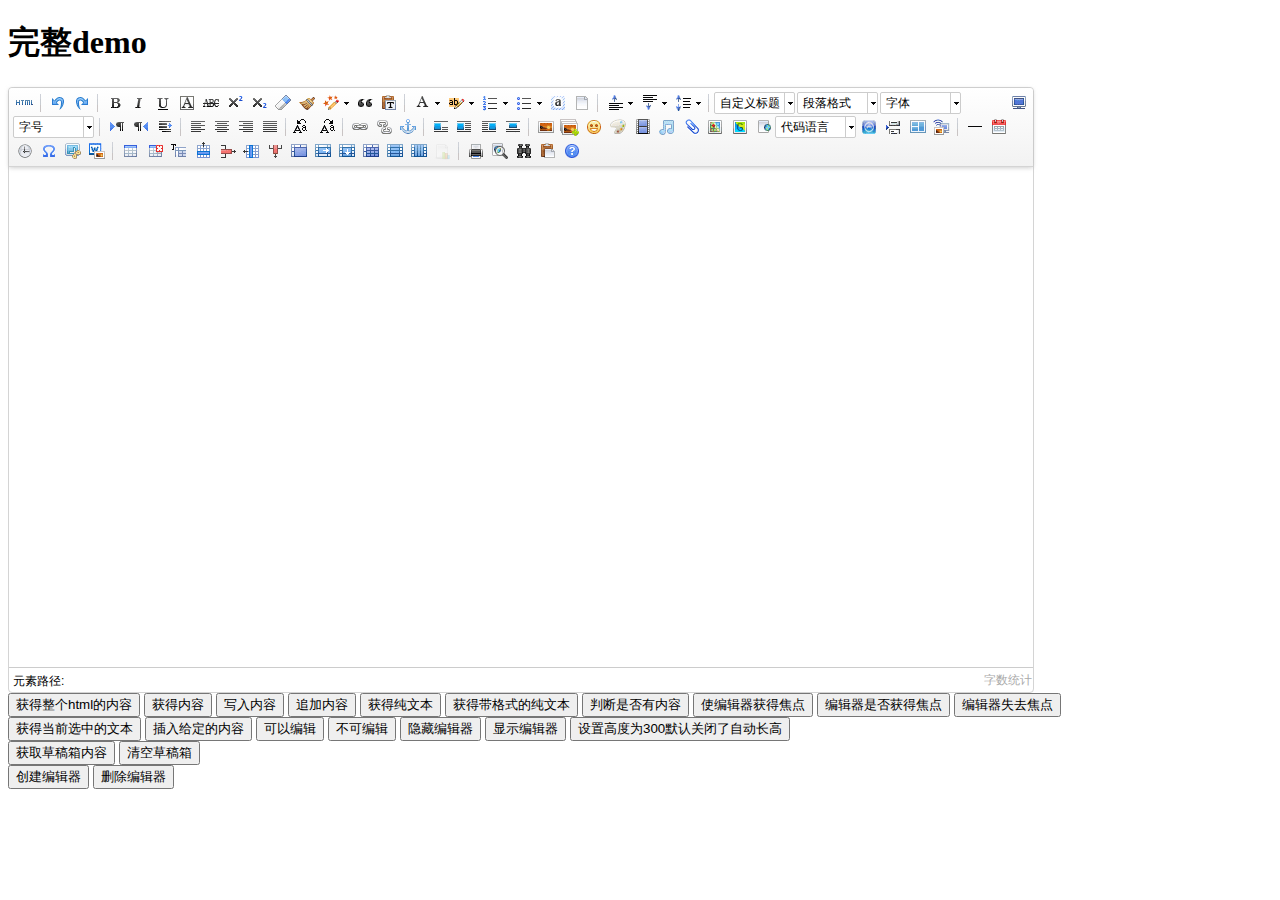
<file: static/js/utf8-php/index.html>
<!DOCTYPE HTML PUBLIC "-//W3C//DTD HTML 4.01 Transitional//EN"
        "http://www.w3.org/TR/html4/loose.dtd">
<html>
<head>
    <title>完整demo</title>
    <meta http-equiv="Content-Type" content="text/html;charset=utf-8"/>
    <script type="text/javascript" charset="utf-8" src="ueditor.config.js"></script>
    <script type="text/javascript" charset="utf-8" src="ueditor.all.min.js"> </script>
    <!--建议手动加在语言，避免在ie下有时因为加载语言失败导致编辑器加载失败-->
    <!--这里加载的语言文件会覆盖你在配置项目里添加的语言类型，比如你在配置项目里配置的是英文，这里加载的中文，那最后就是中文-->
    <script type="text/javascript" charset="utf-8" src="lang/zh-cn/zh-cn.js"></script>

    <style type="text/css">
        div{
            width:100%;
        }
    </style>
</head>
<body>
<div>
    <h1>完整demo</h1>
    <script id="editor" type="text/plain" style="width:1024px;height:500px;"></script>
</div>
<div id="btns">
    <div>
        <button onclick="getAllHtml()">获得整个html的内容</button>
        <button onclick="getContent()">获得内容</button>
        <button onclick="setContent()">写入内容</button>
        <button onclick="setContent(true)">追加内容</button>
        <button onclick="getContentTxt()">获得纯文本</button>
        <button onclick="getPlainTxt()">获得带格式的纯文本</button>
        <button onclick="hasContent()">判断是否有内容</button>
        <button onclick="setFocus()">使编辑器获得焦点</button>
        <button onmousedown="isFocus(event)">编辑器是否获得焦点</button>
        <button onmousedown="setblur(event)" >编辑器失去焦点</button>

    </div>
    <div>
        <button onclick="getText()">获得当前选中的文本</button>
        <button onclick="insertHtml()">插入给定的内容</button>
        <button id="enable" onclick="setEnabled()">可以编辑</button>
        <button onclick="setDisabled()">不可编辑</button>
        <button onclick=" UE.getEditor('editor').setHide()">隐藏编辑器</button>
        <button onclick=" UE.getEditor('editor').setShow()">显示编辑器</button>
        <button onclick=" UE.getEditor('editor').setHeight(300)">设置高度为300默认关闭了自动长高</button>
    </div>

    <div>
        <button onclick="getLocalData()" >获取草稿箱内容</button>
        <button onclick="clearLocalData()" >清空草稿箱</button>
    </div>

</div>
<div>
    <button onclick="createEditor()">
    创建编辑器</button>
    <button onclick="deleteEditor()">
    删除编辑器</button>
</div>

<script type="text/javascript">

    //实例化编辑器
    //建议使用工厂方法getEditor创建和引用编辑器实例，如果在某个闭包下引用该编辑器，直接调用UE.getEditor('editor')就能拿到相关的实例
    var ue = UE.getEditor('editor');


    function isFocus(e){
        alert(UE.getEditor('editor').isFocus());
        UE.dom.domUtils.preventDefault(e)
    }
    function setblur(e){
        UE.getEditor('editor').blur();
        UE.dom.domUtils.preventDefault(e)
    }
    function insertHtml() {
        var value = prompt('插入html代码', '');
        UE.getEditor('editor').execCommand('insertHtml', value)
    }
    function createEditor() {
        enableBtn();
        UE.getEditor('editor');
    }
    function getAllHtml() {
        alert(UE.getEditor('editor').getAllHtml())
    }
    function getContent() {
        var arr = [];
        arr.push("使用editor.getContent()方法可以获得编辑器的内容");
        arr.push("内容为：");
        arr.push(UE.getEditor('editor').getContent());
        alert(arr.join("\n"));
    }
    function getPlainTxt() {
        var arr = [];
        arr.push("使用editor.getPlainTxt()方法可以获得编辑器的带格式的纯文本内容");
        arr.push("内容为：");
        arr.push(UE.getEditor('editor').getPlainTxt());
        alert(arr.join('\n'))
    }
    function setContent(isAppendTo) {
        var arr = [];
        arr.push("使用editor.setContent('欢迎使用ueditor')方法可以设置编辑器的内容");
        UE.getEditor('editor').setContent('欢迎使用ueditor', isAppendTo);
        alert(arr.join("\n"));
    }
    function setDisabled() {
        UE.getEditor('editor').setDisabled('fullscreen');
        disableBtn("enable");
    }

    function setEnabled() {
        UE.getEditor('editor').setEnabled();
        enableBtn();
    }

    function getText() {
        //当你点击按钮时编辑区域已经失去了焦点，如果直接用getText将不会得到内容，所以要在选回来，然后取得内容
        var range = UE.getEditor('editor').selection.getRange();
        range.select();
        var txt = UE.getEditor('editor').selection.getText();
        alert(txt)
    }

    function getContentTxt() {
        var arr = [];
        arr.push("使用editor.getContentTxt()方法可以获得编辑器的纯文本内容");
        arr.push("编辑器的纯文本内容为：");
        arr.push(UE.getEditor('editor').getContentTxt());
        alert(arr.join("\n"));
    }
    function hasContent() {
        var arr = [];
        arr.push("使用editor.hasContents()方法判断编辑器里是否有内容");
        arr.push("判断结果为：");
        arr.push(UE.getEditor('editor').hasContents());
        alert(arr.join("\n"));
    }
    function setFocus() {
        UE.getEditor('editor').focus();
    }
    function deleteEditor() {
        disableBtn();
        UE.getEditor('editor').destroy();
    }
    function disableBtn(str) {
        var div = document.getElementById('btns');
        var btns = UE.dom.domUtils.getElementsByTagName(div, "button");
        for (var i = 0, btn; btn = btns[i++];) {
            if (btn.id == str) {
                UE.dom.domUtils.removeAttributes(btn, ["disabled"]);
            } else {
                btn.setAttribute("disabled", "true");
            }
        }
    }
    function enableBtn() {
        var div = document.getElementById('btns');
        var btns = UE.dom.domUtils.getElementsByTagName(div, "button");
        for (var i = 0, btn; btn = btns[i++];) {
            UE.dom.domUtils.removeAttributes(btn, ["disabled"]);
        }
    }

    function getLocalData () {
        alert(UE.getEditor('editor').execCommand( "getlocaldata" ));
    }

    function clearLocalData () {
        UE.getEditor('editor').execCommand( "clearlocaldata" );
        alert("已清空草稿箱")
    }
</script>
</body>
</html>
</file>
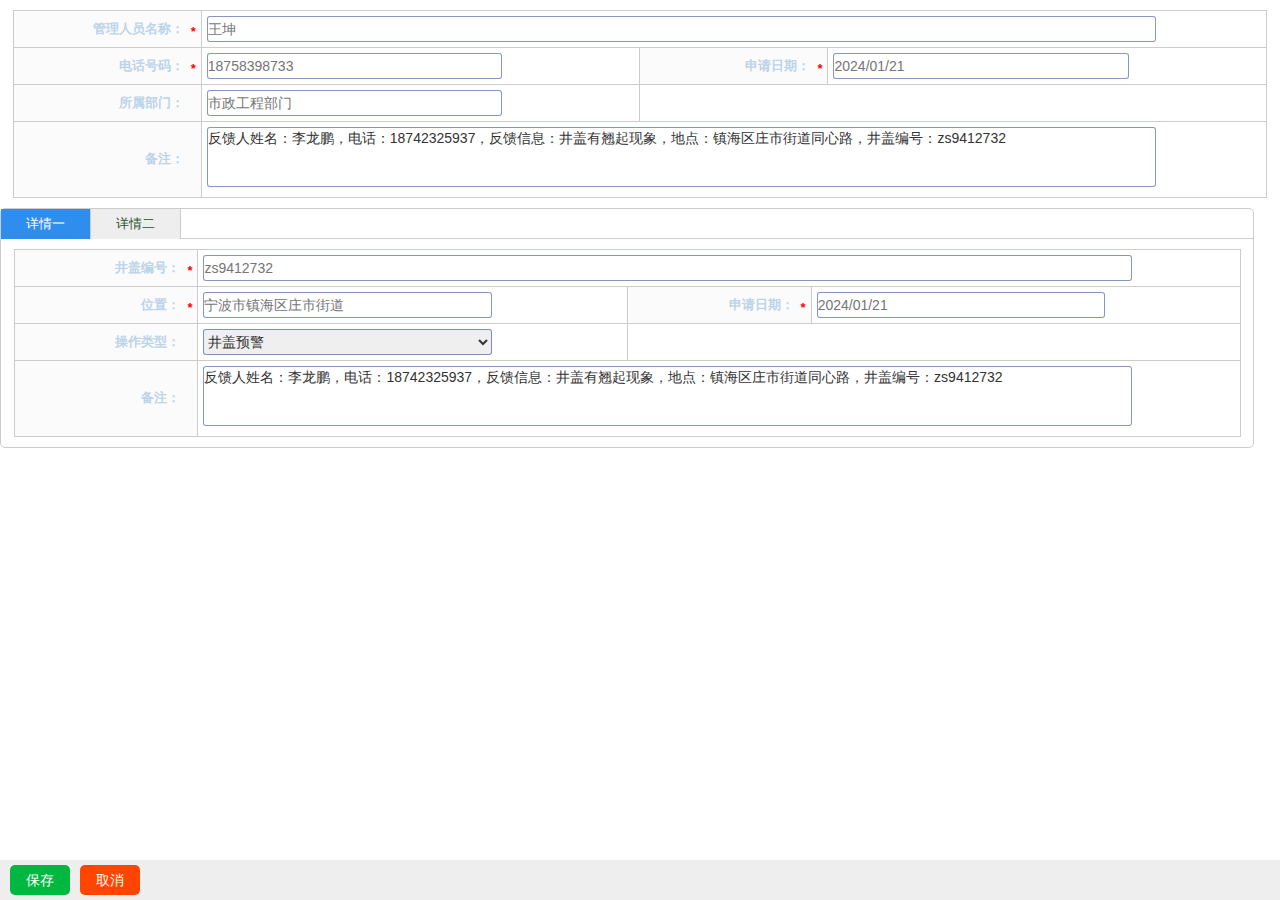
<file: myapp/templates/tail_more.html>
<!DOCTYPE html>
<html lang="en">
<head>
    <meta charset="UTF-8">
    <title>详情-复杂</title>
    <link rel="stylesheet" href="../../static/js/bstable/css/bootstrap.min.css"/>
    <link rel="stylesheet" href="../../static/js/bstable/css/bootstrap-table.css"/>
    <link rel="stylesheet" href="../../static/css/tail.css">
    <link href="../../static/css/zTreeStyle/zTreeStyle.css" rel="stylesheet" type="text/css" />
</head>
<body>
<section class="sm_section">
    <div class="base_div">
        <table class="base_table">
            <tr>
                <td class="label_td">管理人员名称：<span>*</span></td>
                <td colspan="3"><input type="text" class="base_input base_input_lg" placeholder="王坤"></td>
            </tr>
            <tr>
                <td class="label_td">电话号码：<span>*</span></td>
                <td><input type="text" class="base_input" placeholder="18758398733"></td>
                <td class="label_td">申请日期：<span>*</span></td>
                <td><input type="text" class="base_input" placeholder="2024/01/21"></td>
            </tr>
            <tr>
                <td class="label_td">所属部门：<span></span></td>
                <td><input class="base_input" placeholder="市政工程部门"></input></td>
            </tr>

            <tr>
                <td class="label_td">备注：<span></span></td>
                <td colspan="3"><textarea class="base_area">反馈人姓名：李龙鹏，电话：18742325937，反馈信息：井盖有翘起现象，地点：镇海区庄市街道同心路，井盖编号：zs9412732</textarea></td>
            </tr>

        </table>
    </div>
    <div class="more_div left">
        <div class="more_tit">
            <a href="javascript:void(0)" class="more_active">详情一</a><a href="javascript:void(0)">详情二</a>
        </div>
        <div class="more_con">
            <div class="more_con_div"style="display: block">
                <table class="base_table">
                    <tr>
                        <td class="label_td">井盖编号：<span>*</span></td>
                        <td colspan="3"><input type="text" class="base_input base_input_lg" placeholder="zs9412732"></td>
                    </tr>
                    <tr>
                        <td class="label_td">位置：<span>*</span></td>
                        <td><input type="text" class="base_input" placeholder="宁波市镇海区庄市街道"></td>
                        <td class="label_td">申请日期：<span>*</span></td>
                        <td><input type="text" class="base_input" placeholder="2024/01/21"></td>
                    </tr>
                    <tr>
                        <td class="label_td">操作类型：<span></span></td>
                        <td>
                            <select class="base_input">
                                <option>井盖预警</option>
                                <option>井盖维修</option>
                                <option>井盖更新</option>
                            </select>
                        </td>
                    </tr>
                    <tr>
                        <td class="label_td">备注：<span></span></td>
                        <td colspan="3"><textarea class="base_area" >反馈人姓名：李龙鹏，电话：18742325937，反馈信息：井盖有翘起现象，地点：镇海区庄市街道同心路，井盖编号：zs9412732</textarea></td>
                    </tr>

                </table>
            </div>
            <div class="more_con_div" >
                <table class="base_table">
                    <tr>
                        <td class="label_td">名称：<span>*</span></td>
                        <td colspan="3"><input type="text" class="base_input base_input_lg"><span class="base_note">(必填项)</span></td>
                        <td class="td_img" colspan="2" rowspan="5"><img src="../static/img/nopic.jpg" > </td>
                    </tr>
                    <tr>
                        <td class="label_td">编号：<span>*</span></td>
                        <td><input type="text" class="base_input"><span class="base_note">(必填项)</span></td>
                        <td class="label_td">申请日期：<span>*</span></td>
                        <td><input type="date" class="base_input"></td>
                    </tr>
                    <tr>
                        <td class="label_td">类型：<span></span></td>
                        <td><select class="base_input"><option>全部</option></select></td>
                        <td class="label_td">申请日期：<span>*</span></td>
                        <td><input type="date" class="base_input"></td>
                    </tr>
                    <tr>
                        <td class="label_td">多选框：<span></span></td>
                        <td><input type="checkbox" class="input_checkbox"><span class="input_span">选项一</span>
                            <input type="checkbox" class="input_checkbox"><span class="input_span">选项一</span>
                            <input type="checkbox" class="input_checkbox"><span class="input_span">选项一</span>
                        </td>
                        <td class="label_td">单选框：<span>*</span></td>
                        <td><input type="radio" class="input_checkbox" checked name="ra"><span class="input_span">选项一</span>
                            <input type="radio" class="input_checkbox" checked name="ra"><span class="input_span">选项一</span>
                            <input type="radio" class="input_checkbox" checked name="ra"><span class="input_span">选项一</span>
                        </td>
                    </tr>
                    <tr>
                        <td class="label_td">备注：<span></span></td>
                        <td colspan="3"><textarea class="base_area"></textarea></td>
                    </tr>
                </table>
            </div>
        </div>
    </div>
    <div class="div_foot"><button class="save_but">保存</button><button class="close_but" onclick="can()">取消</button></div>
</section>
<script src="../../static/js/jquery/jQuery-2.2.0.min.js"></script>
<script src="../../static/js/ztree/jquery.ztree.all-3.5.js"></script>
<script src="../../static/js/listTree.js"></script>
<script src="../../static/js/bstable/js/bootstrap.min.js"></script>
<script src="../../static/js/bstable/js/bootstrap-table.js"></script>
<script src="../../static/js/bstable/js/bootstrap-table-zh-CN.min.js"></script>
<script>
    function can(){
        var index =parent.layer.getFrameIndex(window.name);
        parent.layer.close(index);
    }
</script>
<script>
    $(function(){
       table();
        navChange();
    })
    function table(){
        $('#table').bootstrapTable({
            method: "get",
            url: "json/case.json",
            striped: true,
            singleSelect: false,
            dataType: "json",
            pagination: true, //分页
            pageSize: 10,
            pageNumber: 1,
            search: false, //显示搜索框
            contentType: "application/x-www-form-urlencoded",
            queryParams: null,
            //sidePagination: "server", //服务端请求
            columns: [
                {
                    title: "",
                    field: 'ch',
                    align: 'center',
                    width:'30px',
                    valign: 'middle',
                    formatter:function(val,row){

                        return '<div class="cliclRed"></div>';
                    }

                }
                ,
                {
                    title: "事项名称",
                    field: 'name',
                    align: 'center',
                    valign: 'middle'
                },
                {
                    title: '负责部门',
                    field: 'part',
                    align: 'center',
                    valign: 'middle'
                },

                {
                    title: '操作',
                    field: 'opear',
                    width:'250px',
                    align: 'center',
                    formatter: function (value, row) {
                        var e = '<a  href="javascript:void(0)" class="table_edit" title="咨询" onclick="edit(\'' + row.id + '\')">编辑</a> ';
                        var c = '<a   href="javascript:void(0)" class="table_del" title="删除" onclick="del(\'' + row.id + '\')">删除</a> ';
                        return e+c ;
                    }
                }
            ]
        });


    }
    function navChange(){
        $(".more_tit a").click(function(){
            var index=$(this).index();
            $(this).addClass("more_active").siblings().removeClass("more_active");
            $(".more_con .more_con_div").eq(index).show().siblings().hide();
        })
    }
</script>
</body>
</html>
</file>
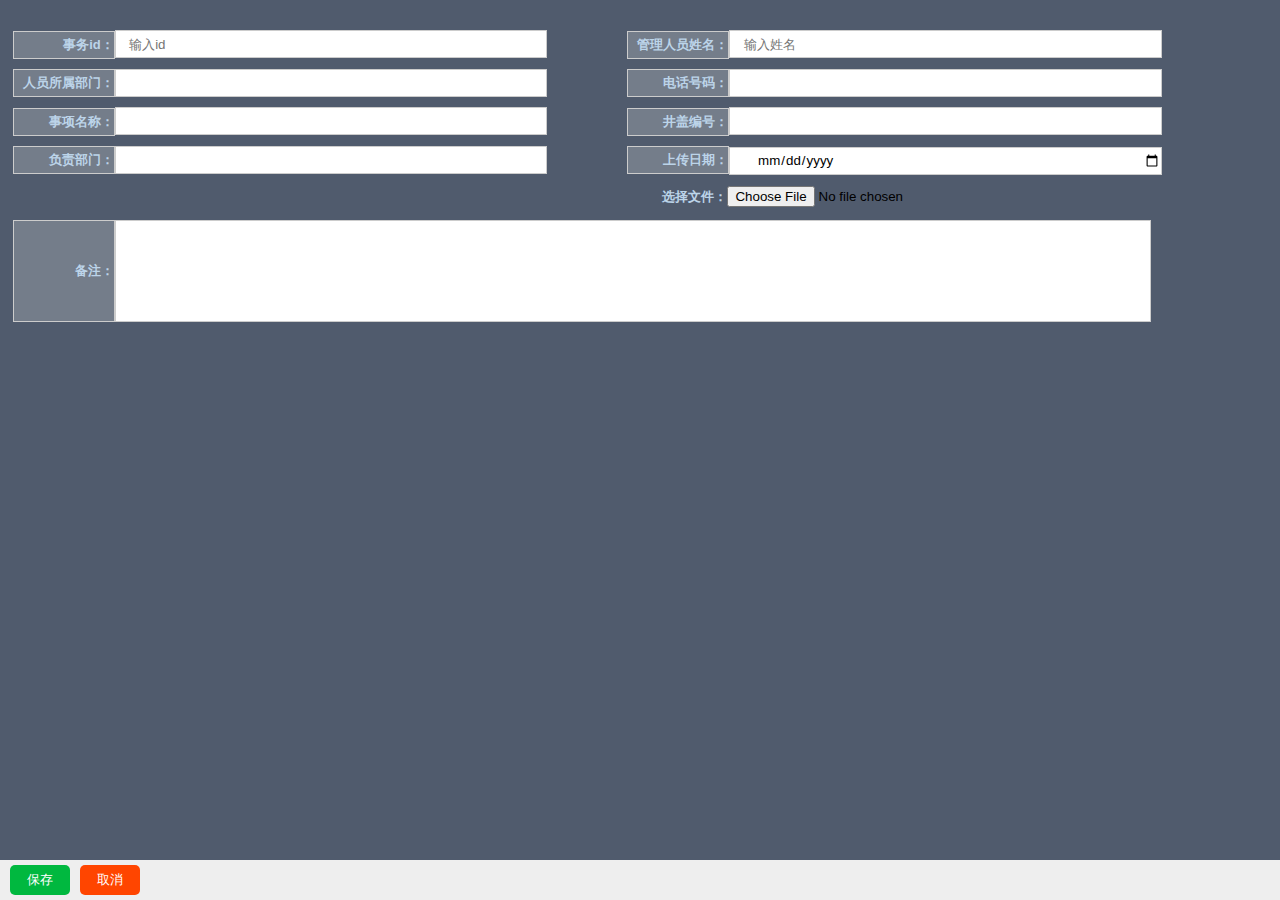
<file: myapp/templates/tail_sm.html>
<!DOCTYPE html>
<html lang="en">
<head>
    <meta charset="UTF-8">
    <title>详情-简单</title>
    <link rel="stylesheet" href="../../static/css/tail.css">
</head>
<body class="body">
<section class="sm_section">
    <form id="dataForm">
        <div class="tail_div">
            <div class="left tail_div_min">
                <label>事务id：</label><input type="text" placeholder="输入id" id="itemId"/>
            </div>
            <div class="left tail_div_min">
                <label>管理人员姓名：</label><input type="text" placeholder="输入姓名" id="managerName"/>
            </div>
            <div class="left tail_div_min">
                <label>人员所属部门：</label><input type="text" id="managerDept"/>
            </div>
        </div>
        <div class="tail_div">
            <div class="left tail_div_min">
                <label>电话号码：</label><input type="tel" id="phone"/>
            </div>
            <div class="left tail_div_min">
                <label>事项名称：</label><input type="text" id="itemName"/>
            </div>
        </div>
        <div class="tail_div">
            <div class="left tail_div_min">
                <label>井盖编号：</label><input type="text" id="coverNum">
            </div>
            <div class="left tail_div_min">
                <label>负责部门：</label><input type="text" id="responsibleDept">
            </div>
            <div class="left tail_div_min">
                <label>上传日期：</label><input type="date" id="uploadDate">
            </div>
        </div>
        <div class="tail_div">
        </div>
        <div class="tail_div">
            <br/>
            <div class="left tail_div_xm">
                <label class="noLable">选择文件：</label><input type="file"/>
            </div>
            <br/>
            <div class="tail_div">
                <div class="tail_div_max left">
                    <label class="max_textarea_lable">备注：</label><textarea id="remarks"></textarea>
                </div>
            </div>
        </div>

        <div class="div_foot"><button type="button" class="save_but" onclick="saveData()">保存</button><button class="close_but" onclick="can()">取消</button></div>
    </form>
</section>
<script src="../../static/js/jquery/jQuery-2.2.0.min.js"></script>
<script>
    function can(){
        var index =parent.layer.getFrameIndex(window.name);
        parent.layer.close(index);
    }
    function saveData() {
        var data = {
            itemId:document.getElementById('itemId').value,
            itemName: document.getElementById('itemName').value,
            responsibleDept: document.getElementById('responsibleDept').value,
            uploadDate: document.getElementById('uploadDate').value
        };
        $.ajax({
            url: '/save_case_data/',  // Django 后端处理数据的URL
            type: 'POST',
            data: JSON.stringify(data),
            contentType: 'application/json',
            success: function(response) {
                alert('保存成功');
            },
            error: function(xhr, status, error) {
                alert('保存失败');
            }
        });
    }
</script>

</body>
</html>
</file>
<file: static/css/tail.css>
/*大屏*/
*{
    margin: 0;padding: 0;font-family: "Helvetica Neue", Helvetica, Arial, sans-serif;
}
.body{
    background-color: #081832b5;
}
.body1{
    background-color: #081832;
}
.sm_section{
    margin: 10px auto;
}
.left{
    float: left;
}
.right{
    float: right;
}
.tail_div{
    padding: 10px 1%;
    font-size: 13px;
}
.tail_div input[type=checkbox],.tail_div input[type=radio]{
    width: 14px;
    height: 14px;
    margin-right: 3px;
    margin-left: 10px;
    position: relative;
    top:2px;
}
.tail_div span{
    color: #d1cbcb;
}
.tail_div label{
    display: inline-block;
    text-align: right;
    color: #bcd4e9;
    font-weight: bold;
    height: 26px;
    background-color: #eeeeee3b;
    border:1px solid #cccccc;
    line-height: 25px;
    width: 100px;
}
.noLable{
    background-color: transparent !important;
    border:none !important;
}
.tail_div input[type=text],.tail_div input[type=date],.tail_div input[type=tel],.tail_div input[type=number],
.tail_div input[type=url],.tail_div input[type=email],.tail_div textarea{
    border:1px solid #cccccc;
    text-indent: 1em;
}
.tail_div_min{
    width: 49%;
    margin-top: 10px;
}

.tail_div_min input[type=text],.tail_div_min input[type=number],.tail_div_min input[type=tel],.tail_div_min input[type=date]{
    width: 70%;
    height: 26px;

}
.tail_div_min input[type=date]{


    position: relative;
   top:1px;
}
.tail_div_min select{
    width: 70%;
    height: 28px;


}
.tail_div_max{
    width: 98%;
    margin-top: 10px;
}
.tail_div_max input[type=text],.tail_div_max input[type=number],.tail_div_max input[type=tel],.tail_div_max input[type=date],.tail_div_max input[type=url]
{
    width: 84.8%;
    height: 26px;
}
.tail_div_max input[type=date]{


    position: relative;
    top:1px;
}
.tail_div_max textarea{
    width: 85.8%;
    height: 100px;
    resize: none;
    position: relative;
    left: -1%;
}
.max_textarea_lable{
    height: 100px !important;
    line-height: 100px !important;
    position: relative;
    top:-47px;
    left: -1%;
}

.tail_div_xm{
    width: 33%;
    margin-top: 10px;
}
.div_foot{
    position: fixed;
    bottom: 0px;
    height: 40px;
    background-color: #eeeeee;
    width: 100%;
}
.div_foot button{
  width: 60px;
    height: 30px;
    border:none;
    border-radius: 5px;
    margin-left: 10px;
    margin-top: 5px;
    color: #FFFFff;
}
.save_but{
    background-color: #00B83F;
}
.close_but{
    background-color: orangered;
}
.base_div{
    width: 98%;
    margin: 0 auto;
}
 .base_table{
    width: 100%;
    border-collapse: collapse;
    border:1px solid #cccccc;
}
 .base_table td{
    padding: 5px;
    border:1px solid #cccccc;
}
.label_td{
    background-color: #eeeeee3b;
    color: #bcd4e9;
    font-weight: 600;
    width: 15%;
    text-align: right;
    font-size: 13px;
}
.label_td span{
    color: red;
    position: relative;
    top:3px;
    width: 12px;
    height: 12px;
    display: inline-block;
}
.base_input{
    width: 69%;
    height: 26px;
    border:1px solid rgba(26, 55, 132, 0.52);
    border-radius: 3px;
}
.base_area{
    height: 60px;
    border:1px solid rgba(26, 55, 132, 0.52);
    border-radius: 3px;
    width: 90%;
    resize: none;
}
.base_input_lg{
    width: 90%;!important;
}
.base_note{
    font-size: 13px;
    color: #999999;
    margin-left: 5px;
}
.more_div{
    width: 98%;
    margin: 10px auto;
    border:1px solid #cccccc;
    border-radius: 5px;
}
.more_div .more_tit{
    width: 100%;
    height: 30px;
    /*background-color: rgba(46, 141, 237, 0.22);*/
    border-bottom: 1px solid #cccccc;
}
.more_tit a{
    line-height: 30px;
    display: inline-block;
    padding: 0 25px;
    background-color: #eeeeee;
    text-decoration: none;
    font-size: 13px;
    color: #2b542c;
    border-right: 1px solid #cccccc;
}
.more_active{
    background-color: #2e8ded !important;
    color: #FFFFff !important;
}
.more_con{
    width: 98%;
    margin: 10px auto;
}
.more_con_div{
    width: 100%;
    display: none;
    position: relative;
}
.input_span{
    color: #666666;
    font-size: 13px;
}
.input_checkbox{
    width: 14px;
    height: 14px;
    position: relative;
    top:3px;
    margin-right: 3px;
    margin-left: 8px;
}
.td_img{
    width: 250px;
    height: 300px;
}
.td_img img{
    width: 100%;
    height: 100%;
}
.tail_left{
    width: 20%;
    height: 100%;
    border-right: 1px solid #cccccc;
}
.tail_right{
    width: 79%;
    height: 100%;
}
.tail_ul{
    list-style: none;
    width: 98%;
    margin: 10px auto;
    text-align: center;
}
.tail_ul li{
   display: inline-block;
    width: 47%;
    border:1px solid #cccccc;
    padding: 5px;
    border-radius: 3px;
    margin-right: 2%;
    margin-top: 6px;

}
.tail_left_img{
    width: 80px;
    height: 80px;
    margin-right: 6px;
}
.tail_left_img img{
    width: 100%;
    height: 100%;
    border-radius: 50%;
}
.tail_left_tit{
    padding: 5px;
}
.tail_left_con{

    color: #999999;
    font-size: 13px;
}
.message_fieldset{
    width: 98%;
    margin: 10px auto;
    border-radius: 5px;
    border:1px solid #cccccc;

}
.message_fieldset legend{

    color:#c6e5f6b8;
   font-size: 14px;
}
.message_fieldset .message_con{
    width: 98%;
  margin-left: 1%;
    margin-top: 10px;
    margin-bottom: 10px;

}
.message_fieldset .message_con label{
    font-size: 13px;
    font-weight: 600;
    width: 10%;
    display: inline-block;
    text-align: right;
    color:#eeeeee ;
}
 .message_con p{
    padding-left: 10%;
    font-size: 13px;
     padding-top: 10px;
     padding-bottom: 10px;
    color: #b98129;
}
.message_con .message_input{
    width: 80%;
    height: 30px;
    border:1px solid #4b8df8;
    border-radius: 5px;
    outline: none;
}
.message_con .message_select{
    width: 80%;
    height: 32px;
    border:1px solid #4b8df8;
    border-radius: 5px;
    outline: none;
}
.message_con .must{
    color: red;
    margin-left: 5px;
    position: relative;
    display: inline-block;
    top:3px;
}
.message_con input[type=radio]{
    width: 14px;
    height: 14px;
    position: relative;
    top:3px;
    margin-left: 25px;
    margin-right: 5px;
}
.message_con input[type=checkbox]{
    width: 14px;
    height: 14px;
    position: relative;
    top:3px;
    margin-left: 25px;
    margin-right: 5px;
}
.font_color{
    color: #eeeeee;
    font-size: 13px;
}
.input_file{
    opacity: 0;
    position: relative;
    z-index: 999;
}
.inputfile_div{
    position: relative;
}
.inputfile_div div{
    position: absolute;
    left: 10%;

    width: 80%;
    height: 32px;
    top:0px;
}
.inputfile_div div>input{
    width: 90%;
    height: 30px;
    border:1px solid #4b8df8;
    border-bottom-left-radius: 5px;
    border-top-left-radius: 5px;
    outline: none;
}
.inputfile_div div>button{
    width: 9%;
    height: 31px;
    border: none;
    background-color: #4b8df8;
    color: #FFFFff;

}
.message_con .edui-default .edui-editor{
    width: 80% !important;
    height: 300px;
    border:1px solid #4b8df8;
    border-radius: 5px;
    outline: none;
    left: 10%;

}
 .edui-default .edui-editor-bottomContainer {
    display: none;
}
.edui-default .edui-editor-iframeholder{

    width: 100% !important;



}
.message_footer{
    text-align: center;
}
.message_footer button{
    margin-right: 10px;
    padding: 4px 15px;
    border:none;
    border-radius: 3px;
    color: #FFFFff;
}
/*大屏*/
.bule{
    background-color: #4b8df8;
}
.orgen{
    background-color: #ff6b29;
}
</file>
<file: static/css/zTreeStyle/zTreeStyle.css>
/*-------------------------------------
zTree Style

version:	3.4
author:		Hunter.z
email:		hunter.z@263.net
website:	http://code.google.com/p/jquerytree/

-------------------------------------*/

.ztree * {padding:0; margin:0; font-size:12px; font-family: Verdana, Arial, Helvetica, AppleGothic, sans-serif}
.ztree {
	margin-left:10px;padding:5px 5px 5px 0; color:#333}
.ztree li{padding:0; margin:0; list-style:none; line-height:14px; text-align:left; white-space:nowrap; outline:0}
.ztree li ul{ margin:0; padding:0 0 0 18px}
.ztree li ul.line{ background:url(./img/line_conn.gif) 0 0 repeat-y;}

.ztree li a {padding:1px 3px 0 0; margin:0; cursor:pointer; height:17px; color:#333; background-color: transparent;
	text-decoration:none; vertical-align:top; display: inline-block}
.ztree li a:hover {text-decoration: none}
.ztree li a.curSelectedNode {padding-top:0px; background-color:#fff; color:black; height:16px; border:1px #FFf solid; opacity:0.8;}
.ztree li a.curSelectedNode_Edit {padding-top:0px; background-color:#FFE6B0; color:black; height:16px; border:1px #FFB951 solid; opacity:0.8;}
.ztree li a.tmpTargetNode_inner {padding-top:0px; background-color:#316AC5; color:white; height:16px; border:1px #316AC5 solid;
	opacity:0.8; filter:alpha(opacity=80)}
.ztree li a.tmpTargetNode_prev {}
.ztree li a.tmpTargetNode_next {}
.ztree li a input.rename {height:14px; width:80px; padding:0; margin:0;
	font-size:12px; border:1px #7EC4CC solid; *border:0px}
.ztree li span {line-height:16px; margin-right:2px}
.ztree li span.button {line-height:0; margin:0; width:16px; height:16px; display: inline-block; vertical-align:middle;
	border:0 none; cursor: pointer;outline:none;
	background-color:transparent; background-repeat:no-repeat; background-attachment: scroll;
	background-image:url("./img/zTreeStandard.png"); *background-image:url("./img/zTreeStandard.gif")}

.ztree li span.button.chk {width:13px; height:13px; margin:0 3px 0 0; cursor: auto}
.ztree li span.button.chk.checkbox_false_full {background-position:0 0}
.ztree li span.button.chk.checkbox_false_full_focus {background-position:0 -14px}
.ztree li span.button.chk.checkbox_false_part {background-position:0 -28px}
.ztree li span.button.chk.checkbox_false_part_focus {background-position:0 -42px}
.ztree li span.button.chk.checkbox_false_disable {background-position:0 -56px}
.ztree li span.button.chk.checkbox_true_full {background-position:-14px 0}
.ztree li span.button.chk.checkbox_true_full_focus {background-position:-14px -14px}
.ztree li span.button.chk.checkbox_true_part {background-position:-14px -28px}
.ztree li span.button.chk.checkbox_true_part_focus {background-position:-14px -42px}
.ztree li span.button.chk.checkbox_true_disable {background-position:-14px -56px}
.ztree li span.button.chk.radio_false_full {background-position:-28px 0}
.ztree li span.button.chk.radio_false_full_focus {background-position:-28px -14px}
.ztree li span.button.chk.radio_false_part {background-position:-28px -28px}
.ztree li span.button.chk.radio_false_part_focus {background-position:-28px -42px}
.ztree li span.button.chk.radio_false_disable {background-position:-28px -56px}
.ztree li span.button.chk.radio_true_full {background-position:-42px 0}
.ztree li span.button.chk.radio_true_full_focus {background-position:-42px -14px}
.ztree li span.button.chk.radio_true_part {background-position:-42px -28px}
.ztree li span.button.chk.radio_true_part_focus {background-position:-42px -42px}
.ztree li span.button.chk.radio_true_disable {background-position:-42px -56px}

.ztree li span.button.switch {width:18px; height:18px}
.ztree li span.button.root_open{background-position:-92px -54px}
.ztree li span.button.root_close{background-position:-74px -54px}
.ztree li span.button.roots_open{background-position:-92px 0}
.ztree li span.button.roots_close{background-position:-74px 0}
.ztree li span.button.center_open{background-position:-92px -18px}
.ztree li span.button.center_close{background-position:-74px -18px}
.ztree li span.button.bottom_open{background-position:-92px -36px}
.ztree li span.button.bottom_close{background-position:-74px -36px}
.ztree li span.button.noline_open{background-position:-92px -72px}
.ztree li span.button.noline_close{background-position:-74px -72px}
.ztree li span.button.root_docu{ background:none;}
.ztree li span.button.roots_docu{background-position:-56px 0}
.ztree li span.button.center_docu{background-position:-56px -18px}
.ztree li span.button.bottom_docu{background-position:-56px -36px}
.ztree li span.button.noline_docu{ background:none;}

.ztree li span.button.ico_open{margin-right:2px; background-position:-110px -16px; vertical-align:top; *vertical-align:middle}
.ztree li span.button.ico_close{margin-right:2px; background-position:-110px 0; vertical-align:top; *vertical-align:middle}
.ztree li span.button.ico_docu{margin-right:2px; background-position:-110px -32px; vertical-align:top; *vertical-align:middle}
.ztree li span.button.edit {margin-right:2px; background-position:-110px -48px; vertical-align:top; *vertical-align:middle}
.ztree li span.button.remove {margin-right:2px; background-position:-110px -64px; vertical-align:top; *vertical-align:middle}

.ztree li span.button.ico_loading{margin-right:2px; background:url(./img/loading.gif) no-repeat scroll 0 0 transparent; vertical-align:top; *vertical-align:middle}

ul.tmpTargetzTree {background-color:#FFE6B0; opacity:0.8; filter:alpha(opacity=80)}

span.tmpzTreeMove_arrow {width:16px; height:16px; display: inline-block; padding:0; margin:2px 0 0 1px; border:0 none; position:absolute;
	background-color:transparent; background-repeat:no-repeat; background-attachment: scroll;
	background-position:-110px -80px; background-image:url("./img/zTreeStandard.png"); *background-image:url("./img/zTreeStandard.gif")}

ul.ztree.zTreeDragUL {margin:0; padding:0; position:absolute; width:auto; height:auto;overflow:hidden; background-color:#cfcfcf; border:1px #00B83F dotted; opacity:0.8; filter:alpha(opacity=80)}
.zTreeMask {z-index:10000; background-color:#cfcfcf; opacity:0.0; filter:alpha(opacity=0); position:absolute}

/* level style*/
/*.ztree li span.button.level0 {
	display:none;
}
.ztree li ul.level0 {
	padding:0;
	background:none;
}*/
</file>
